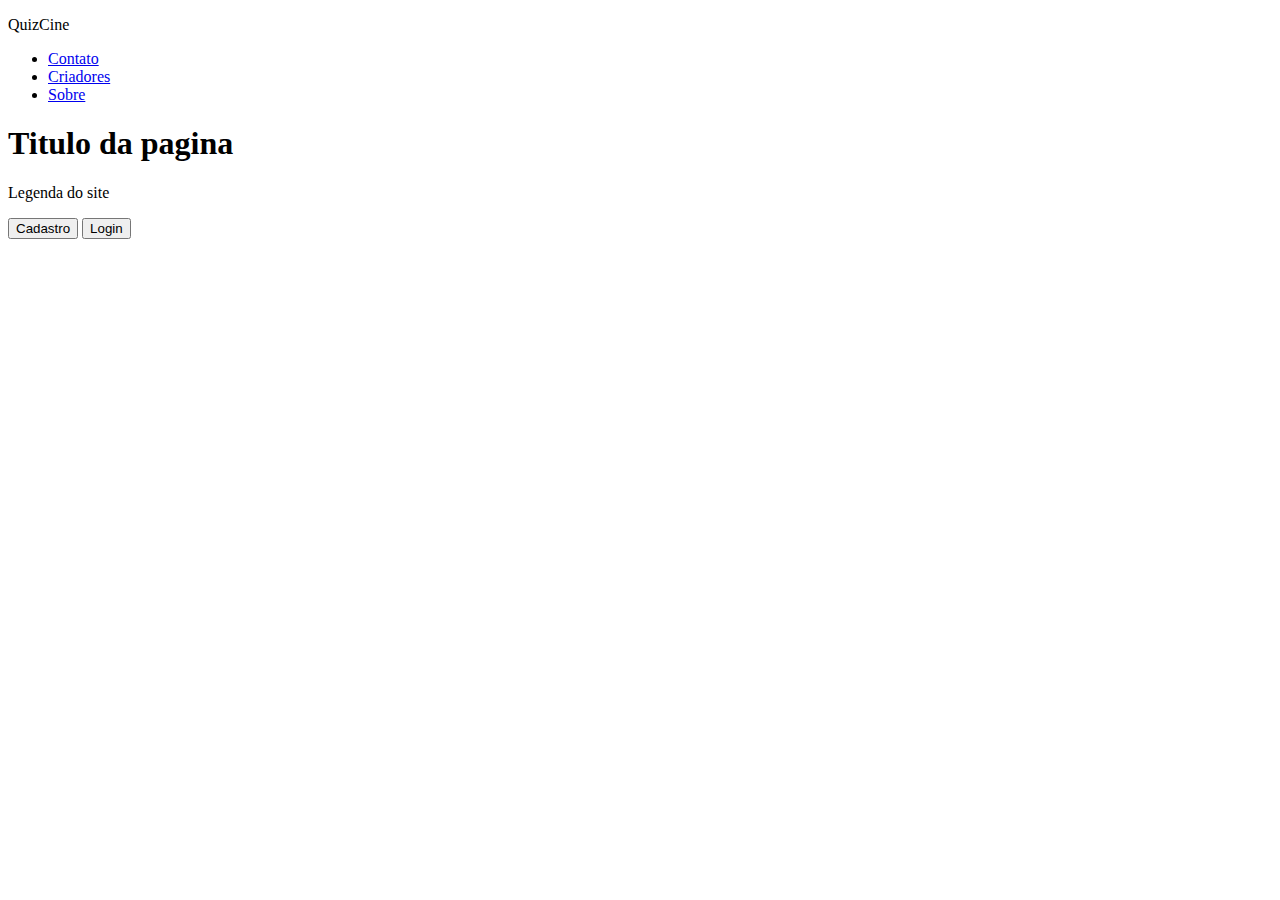
<file: index.html>
<!DOCTYPE html>
<html lang="pt-br">
<head>
    <meta charset="UTF-8">
    <meta name="viewport" content="width=device-width, initial-scale=1.0">
    <link rel="stylesheet" href="style.css">
    <title>QuizCine</title>
</head>
<body>
    <header>
        <p>QuizCine</p>
        <nav>
            <ul>
                <!-- <li><a href="arquivos/menu.html">Menu</a></li> -->
                <li><a href="docs/contato.html">Contato</a></li>
                <li><a href="docs/criadores.html">Criadores</a></li>
                <li><a href="docs/sobre.html">Sobre</a></li>
            </ul>
        </nav>
    </header>
    <div class="tituloPagina">
        <div class="titulo">
            <h1>Titulo da pagina</h1>
        </div>
        <div class="legenda">
            <p>Legenda do site</p>
        </div>
        <div class="botoes">
            <a href="docs/cadastro.html"><button id="cadastro" class="botao" role="button">Cadastro</button></a>
            <a href="docs/login.html"><button id="login" class="botao" role="button">Login</button></a>
        </div>
    </div>
</body>
</html>
</file>
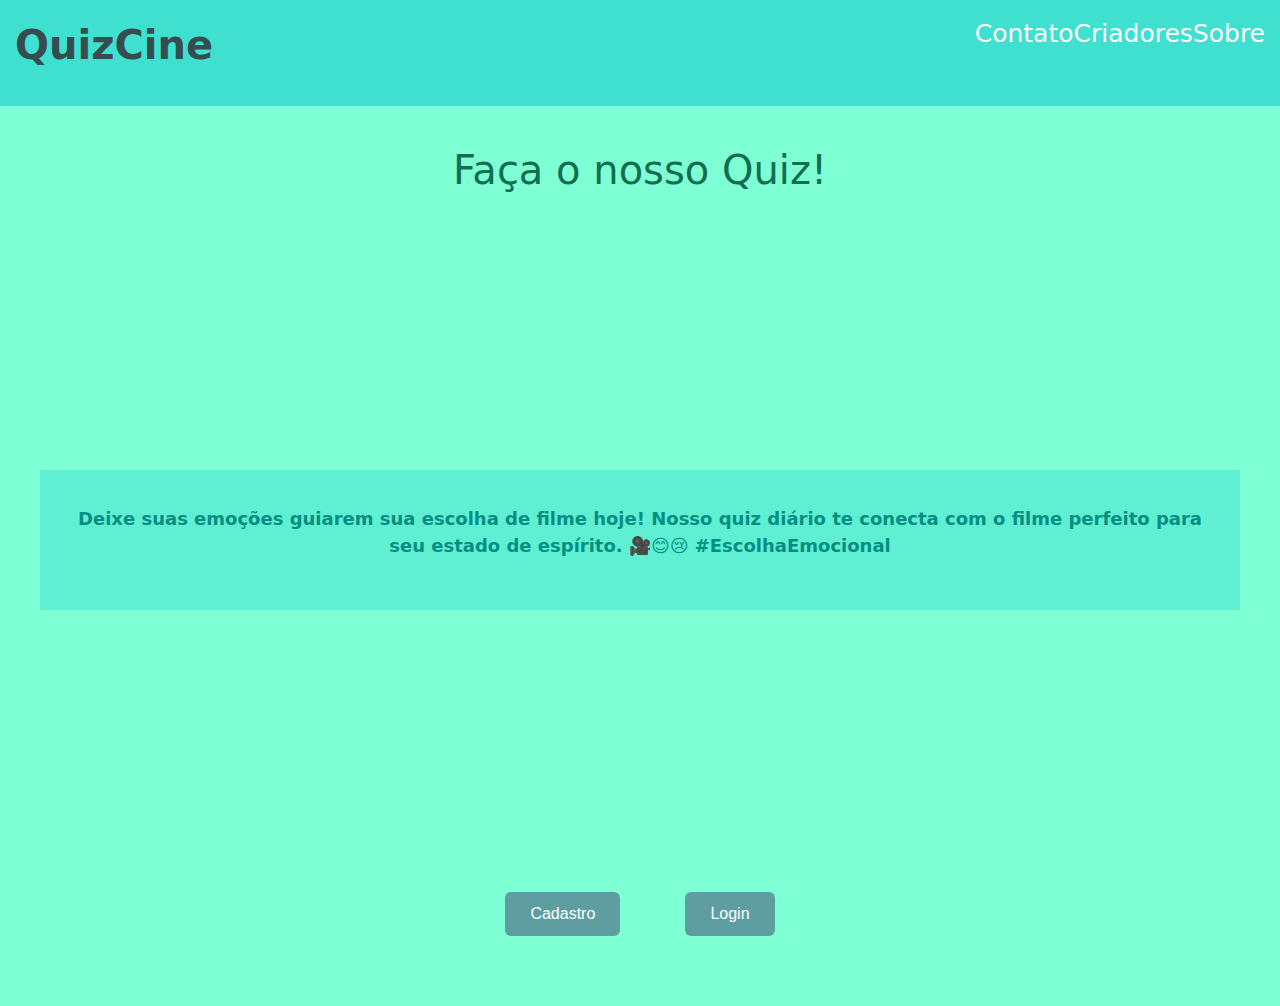
<file: bootstrap.html>
<!DOCTYPE html>
<html lang="pt-br">
<head>
    <meta charset="UTF-8">
    <meta name="viewport" content="width=device-width, initial-scale=1.0">
    
    <link rel="stylesheet" href="https://cdn.jsdelivr.net/npm/bootstrap@5.0.0/dist/css/bootstrap.min.css">
    
    <style>
        .custom-header {
            background-color: #3fe0d0;
            color: #fff;
            padding: 15px;
            display: flex;
            justify-content: space-between;
            border-top: none;
        }

        .custom-text {
            color: #354d4f;
            font-size: 40px;
            font-weight: bold;
        }

        .custom-list {
            list-style-type: none;
            padding: 0;
            display: flex;
        }

        .custom-list-item {
            font-size: 25px;
        }

        .custom-link {
            text-decoration: none;
            color: #fff;
        }

        .custom-tituloPagina {
            background-color: #7effd4;
            color: #126e51;
            text-align: center;
            padding: 40px;
            margin-top: 0;
            display: flex;
            flex-direction: column;
            align-items: center;
            justify-content: space-between;
            min-height: 100vh;
        }

        .custom-legenda {
            background-color: #5fefd3;
            color: #078e82;
            font-size: 18px;
            padding: 35px;
            font-weight: bold;
            margin-top: 80px;
            margin-bottom: 65px;
        }

        .custom-btn {
            background-color: #5e9ea0;
            border: none;
            border-radius: 6px;
            color: #fff;
            cursor: pointer;
            font-family: 'Franklin Gothic Medium', 'Arial Narrow', Arial, sans-serif;
            font-size: 1rem;
            height: 44px;
            margin: 30px;
            padding: 0 25px;
            text-align: center;
            transition: all 0.2s;
        }
    </style>
    
    <title>QuizCine</title>
</head>
<body>
    <header class="custom-header">
        <p class="custom-text">QuizCine</p>
        <nav>
            <ul class="custom-list">
                <!-- <li><a class="custom-link" href="arquivos/menu.html">Menu</a></li> -->
                <ul class="list-unstyled d-flex">
                    <li class="custom-list-item"><a class="custom-link" href="contato.html">Contato</a></li>
                    <li class="custom-list-item"><a class="custom-link" href="criadores.html">Criadores</a></li>
                    <li class="custom-list-item"><a class="custom-link" href="sobre.html">Sobre</a></li>
                </ul>                
        </nav>
    </header>
    <div class="custom-tituloPagina">
        <div class="titulo">
            <h1>Faça o nosso Quiz!</h1>
        </div>
        <div class="custom-legenda">
            <p>Deixe suas emoções guiarem sua escolha de filme hoje! Nosso quiz diário te conecta com o filme perfeito para seu estado de espírito. 🎥😊😢 #EscolhaEmocional</p>
        </div>
        <div class="botoes">
            <a href="cadastro.html"><button id="cadastro" class="custom-btn" role="button">Cadastro</button></a>
            <a href="login.html"><button id="login" class="custom-btn" role="button">Login</button></a>
        </div>
    </div>
    
    <script src="https://cdn.jsdelivr.net/npm/bootstrap@5.0.0/dist/js/bootstrap.min.js"></script>
</body>
</html>
</file>
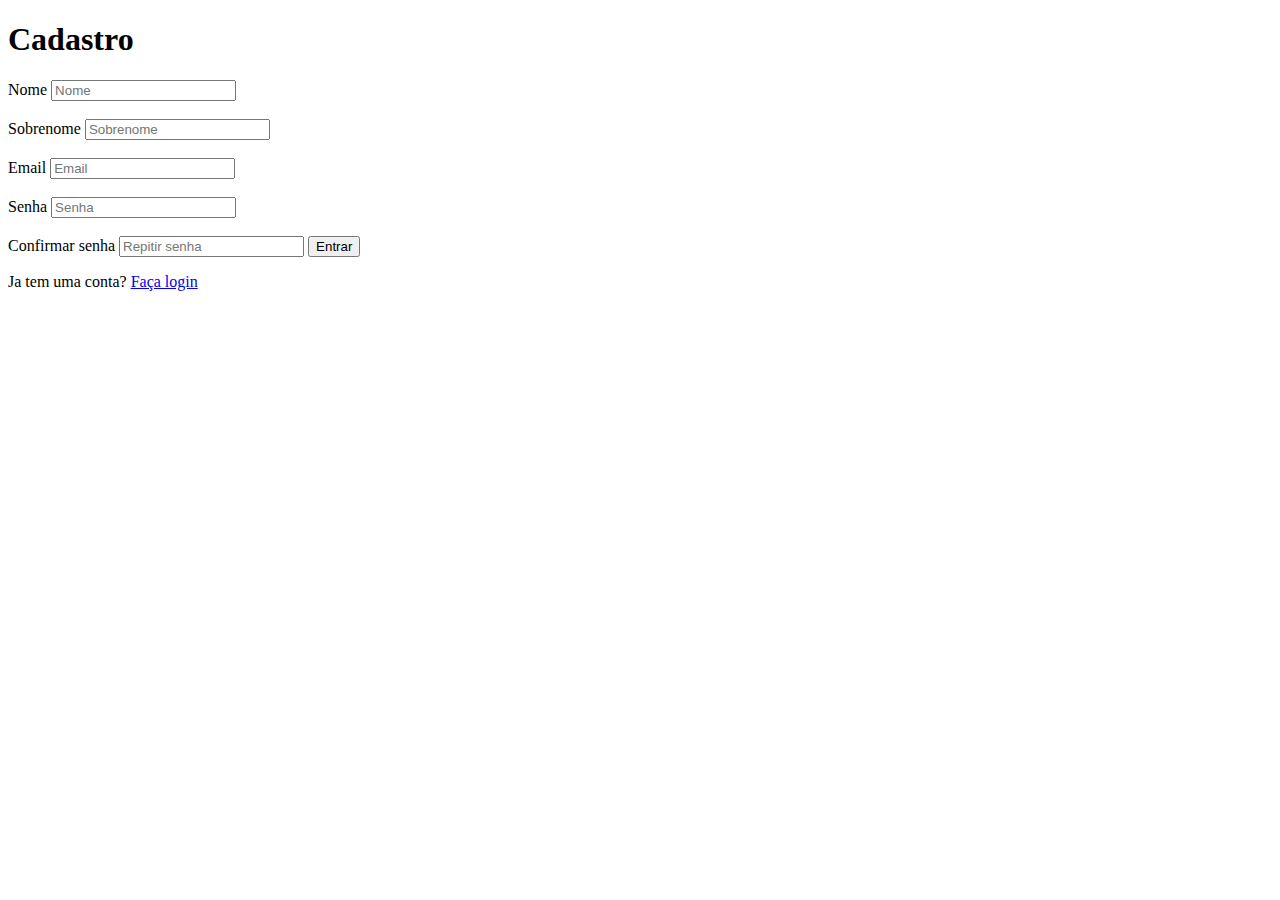
<file: docs/cadastro.html>
<!DOCTYPE html>
<html lang="pt-br">
<head>
    <meta charset="UTF-8">
    <title>Cadastro</title>
</head>
<body>
    <h1>Cadastro</h1>
    <div class="entrar">
        <div class="form">
          <form class="formLogin">

            <label for="pNome">Nome</label>
            <input type="text" placeholder="Nome"/><br><br>

            <label for="sNome">Sobrenome</label>
            <input type="text" placeholder="Sobrenome"/><br><br>

            <label for="email">Email</label>
            <input type="text" placeholder="Email"/><br><br>

            <label for="senha">Senha</label>
            <input type="password" placeholder="Senha"/><br><br>

            <label for="confsenha">Confirmar senha</label>
            <input type="password" placeholder="Repitir senha"/>
            <button>Entrar</button>
            <p>Ja tem uma conta? <a href="login.html">Faça login</a></p>
          </form>
        </div>
      </div>
</body>
</html>
</file>
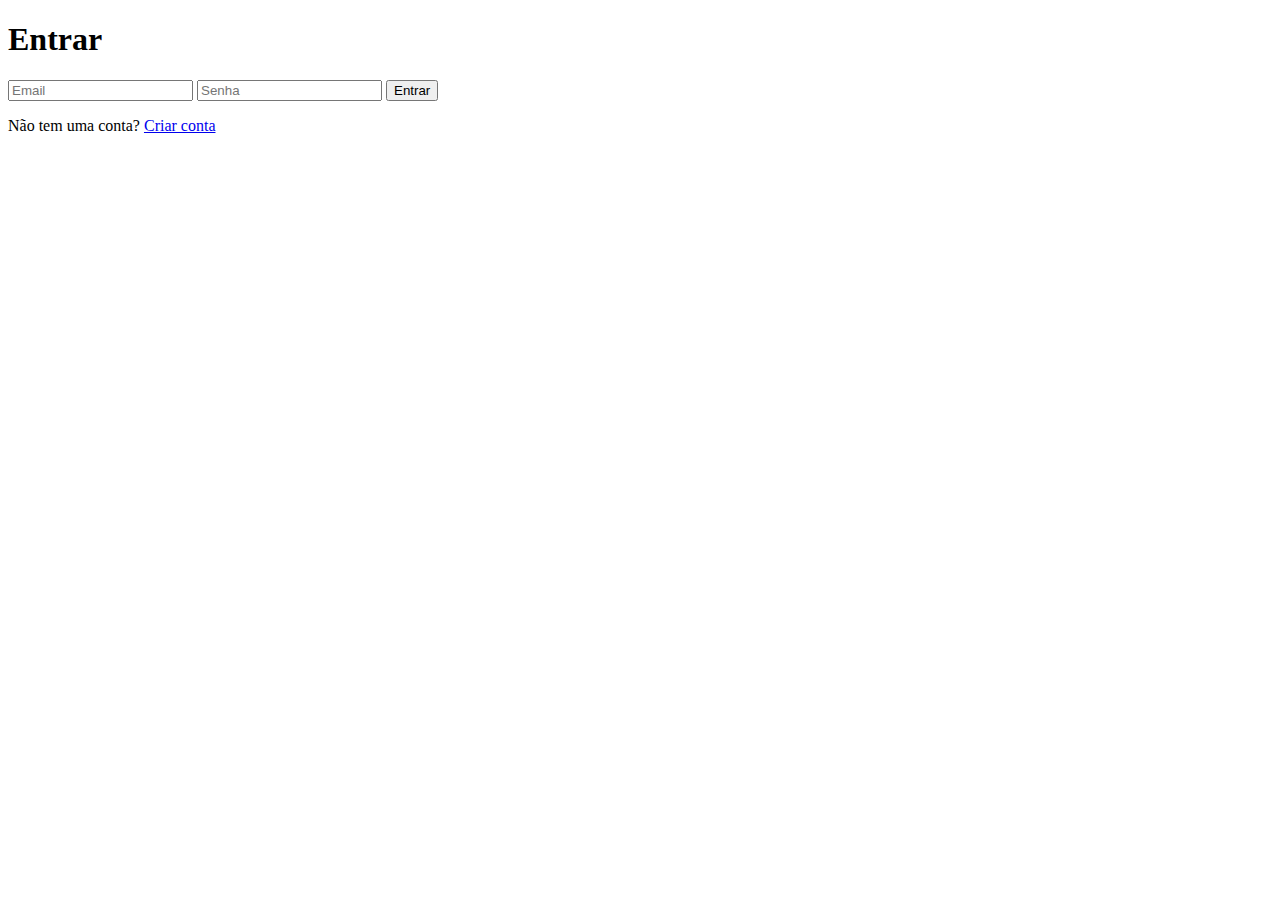
<file: docs/login.html>
<!DOCTYPE html>
<html lang="pt-br">
<head>
    <meta charset="UTF-8">
    <title>Entrar</title>
</head>
<body>
    <h1>Entrar</h1>
    <div class="entrar">
        <div class="form">
          <form class="formLogin">
            <input type="text" placeholder="Email"/>
            <input type="password" placeholder="Senha"/>
            <button>Entrar</button>
            <p>Não tem uma conta? <a href="cadastro.html">Criar conta</a></p>
          </form>
        </div>
      </div>
</body>
</html>
</file>
<file: style.css>
html {
  height: 100%;
  width: 100%;
}
</file>
